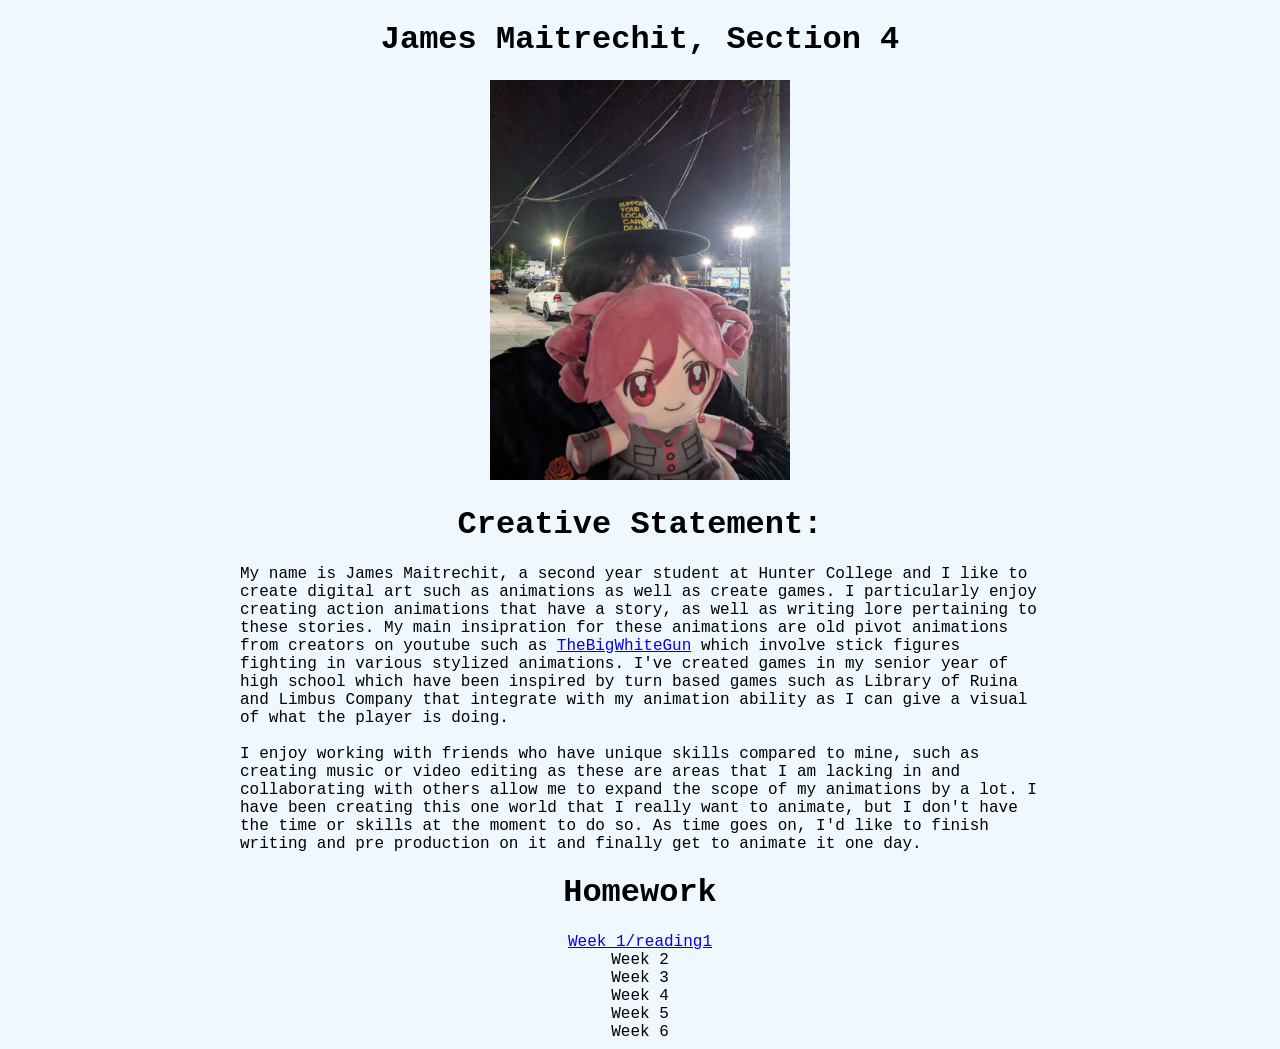
<file: index.html>
<!DOCTYPE html>
<html lang="en">
<head>
    <meta charset="UTF-8">
    <meta name="viewport" content="width=device-width, initial-scale=1.0">
    <title>Home</title>
    <link href="styles.css" rel="stylesheet">
</head>
<body>
    <header>
        <h1>James Maitrechit, Section 4</h1>
    </header>
    <img src="images/PXL_20260805_040134184.jpg">
    <h1>Creative Statement:</h1>
    <p>My name is James Maitrechit, a second year student at Hunter College and I like to create digital art such as animations as well as create games. I particularly enjoy creating action animations that have a story, as well as writing lore pertaining to these stories. My main insipration for these animations are old pivot animations from creators on youtube such as 
        <a href="https://www.youtube.com/@TheBigWhiteGun">TheBigWhiteGun</a> which involve stick figures fighting in various stylized animations. I've created games in my senior year of high school which have been inspired by turn based games such as Library of Ruina and Limbus Company that integrate with my animation ability as I can give a visual of what the player is doing.
    </p> <br>
    <p>I enjoy working with friends who have unique skills compared to mine, such as creating music or video editing as these are areas that I am lacking in and collaborating with others allow me to expand the scope of my animations by a lot. I have been creating this one world that I really want to animate, but I don't have the time or skills at the moment to do so. As time goes on, I'd like to finish writing and pre production on it and finally get to animate it one day. </p>

    <h1>Homework</h1>
    <a href="reading1.html">Week 1/reading1</a>
    <br>
    <a>Week 2</a>
    <br>
    <a>Week 3</a>
    <br>
    <a>Week 4</a>
    <br>
    <a>Week 5</a>
    <br>
    <a>Week 6</a>
    </body>
</html>
</file>
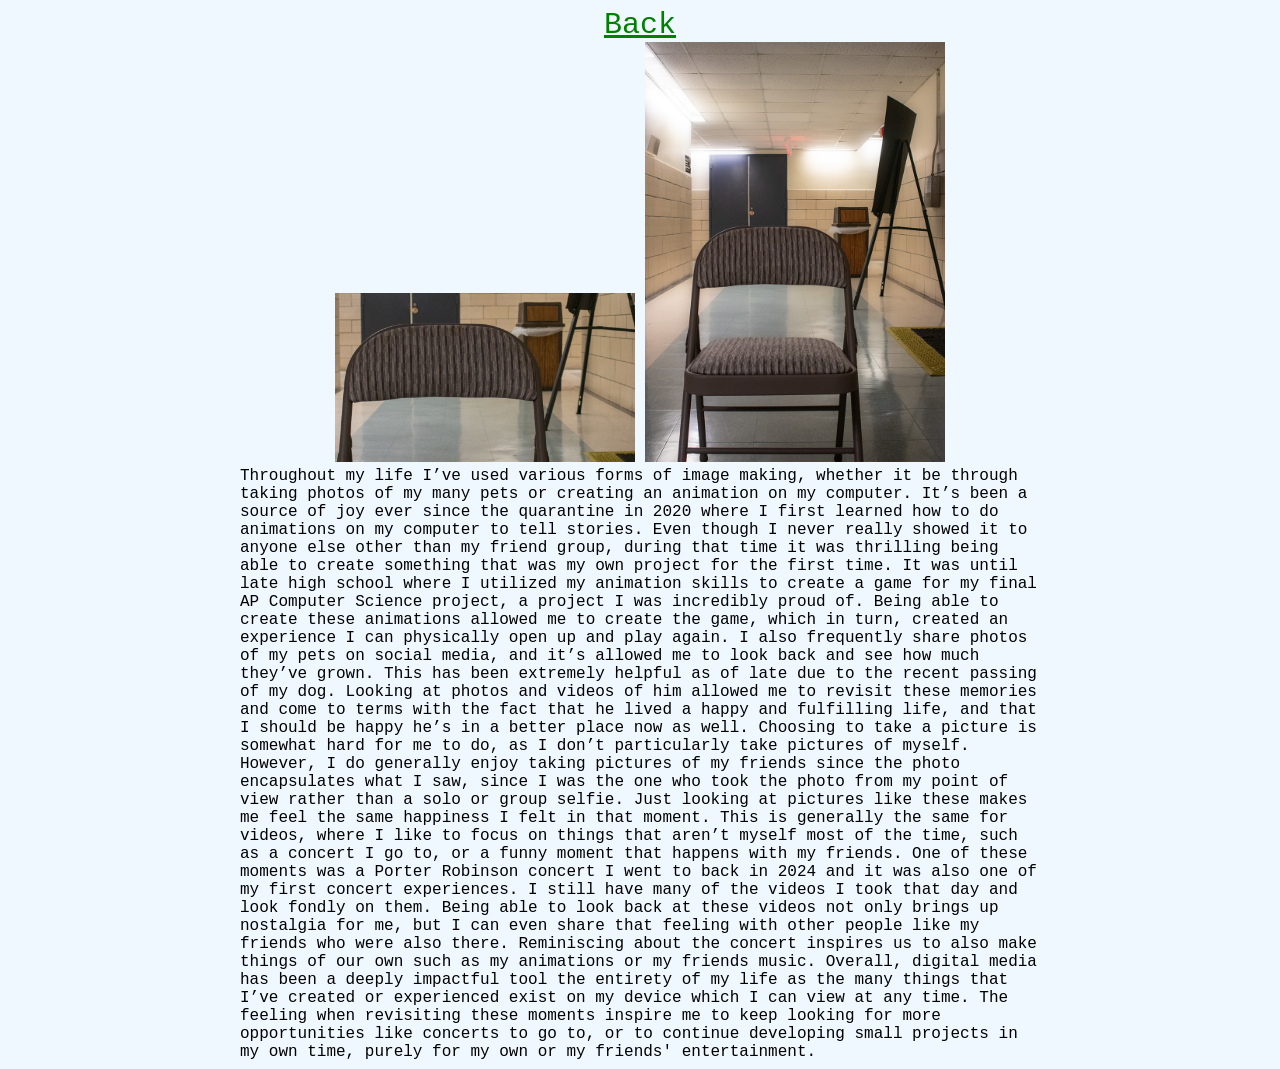
<file: reading1.html>
<!DOCTYPE html>
<html lang="en">
<head>
    <meta charset="UTF-8">
    <meta name="viewport" content="width=device-width, initial-scale=1.0">
    <title>Week 1</title>
    <link href="styles.css" rel="stylesheet">
</head>
<body>
    <a href="index.html" class="backButton">Back</a>
    <br>
    <img src="images/Crop 1920x1080(1).jpeg">
    <img src="images/Crop 5x7(2).jpg">
    <p>Throughout my life I’ve used various forms of image making, whether
it be through taking photos of my many pets or creating an animation on my
computer. It’s been a source of joy ever since the quarantine in 2020 where I
first learned how to do animations on my computer to tell stories. Even
though I never really showed it to anyone else other than my friend group,
during that time it was thrilling being able to create something that was my
own project for the first time. It was until late high school where I utilized my
animation skills to create a game for my final AP Computer Science project,
a project I was incredibly proud of. Being able to create these animations
allowed me to create the game, which in turn, created an experience I can
physically open up and play again. I also frequently share photos of my pets
on social media, and it’s allowed me to look back and see how much they’ve
grown. This has been extremely helpful as of late due to the recent passing of
my dog. Looking at photos and videos of him allowed me to revisit these
memories and come to terms with the fact that he lived a happy and fulfilling
life, and that I should be happy he’s in a better place now as well.
Choosing to take a picture is somewhat hard for me to do, as I don’t
particularly take pictures of myself. However, I do generally enjoy taking
pictures of my friends since the photo encapsulates what I saw, since I was
the one who took the photo from my point of view rather than a solo or group
selfie. Just looking at pictures like these makes me feel the same happiness I
felt in that moment. This is generally the same for videos, where I like to
focus on things that aren’t myself most of the time, such as a concert I go to,
or a funny moment that happens with my friends. One of these moments was
a Porter Robinson concert I went to back in 2024 and it was also one of my
first concert experiences. I still have many of the videos I took that day and
look fondly on them. Being able to look back at these videos not only brings
up nostalgia for me, but I can even share that feeling with other people like
my friends who were also there. Reminiscing about the concert inspires us to
also make things of our own such as my animations or my friends music.
Overall, digital media has been a deeply impactful tool the entirety of
my life as the many things that I’ve created or experienced exist on my
device which I can view at any time. The feeling when revisiting these
moments inspire me to keep looking for more opportunities like concerts to
go to, or to continue developing small projects in my own time, purely for my
own or my friends' entertainment.</p>

</body>
</file>
<file: styles.css>
body{
    text-align:center;
    font-family:'Courier New', Courier, monospace;
    background-color: aliceblue;
}

img{
    width:300px;
    object-fit: cover;
}

.backButton{
    font-size:30px;
    color:green;
}

p{
    max-width: 800px;
    margin: 0 auto;
    text-align:left;
}
</file>
